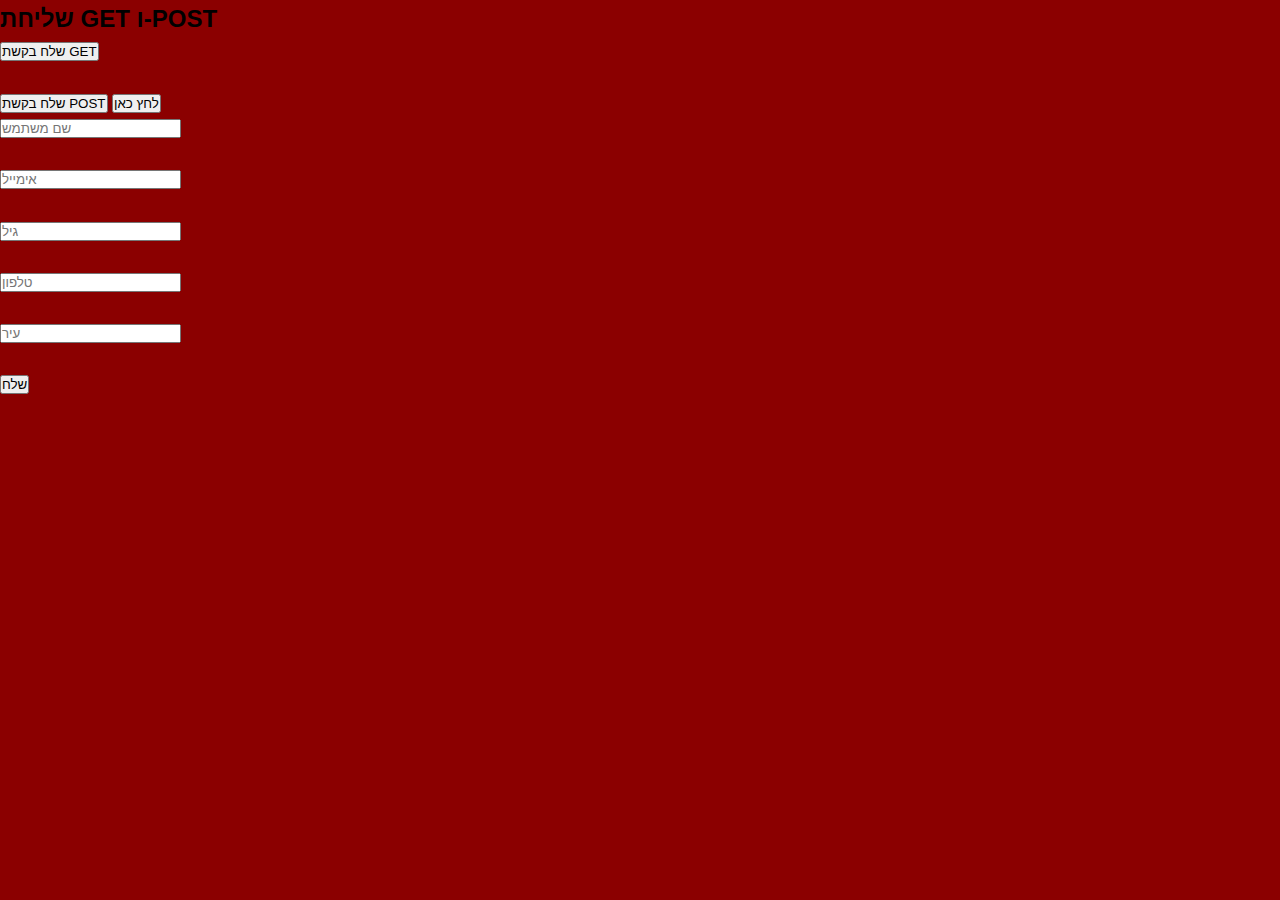
<file: index.html>
<!DOCTYPE html>
<html lang="en">
  <head>
    <meta charset="UTF-8" />
    <meta name="viewport" content="width=device-width, initial-scale=1.0" />
    <title>Home</title>
    <link rel="stylesheet" href="style.css" />
  </head>
  <body>

    <h2>שליחת GET ו-POST</h2>

    <button id="getBtn">שלח בקשת GET</button><br><br>
    <button id="postBtn">שלח בקשת POST</button>

    <button id="myBtn" >לחץ כאן</button>


    <form id="myForm">
        <input type="text" id="username" placeholder="שם משתמש"><br><br>
        <input type="email" id="email" placeholder="אימייל"><br><br>
        <input type="text" id="age" placeholder="גיל"><br><br>
        <input type="text" id="phone" placeholder="טלפון"><br><br>
        <input type="text" id="city" placeholder="עיר"><br><br>

        <button type="button" id="submitBtn">שלח</button>
    </form>
    <script src="script.js"></script>

    
  </body>
</html>
</file>
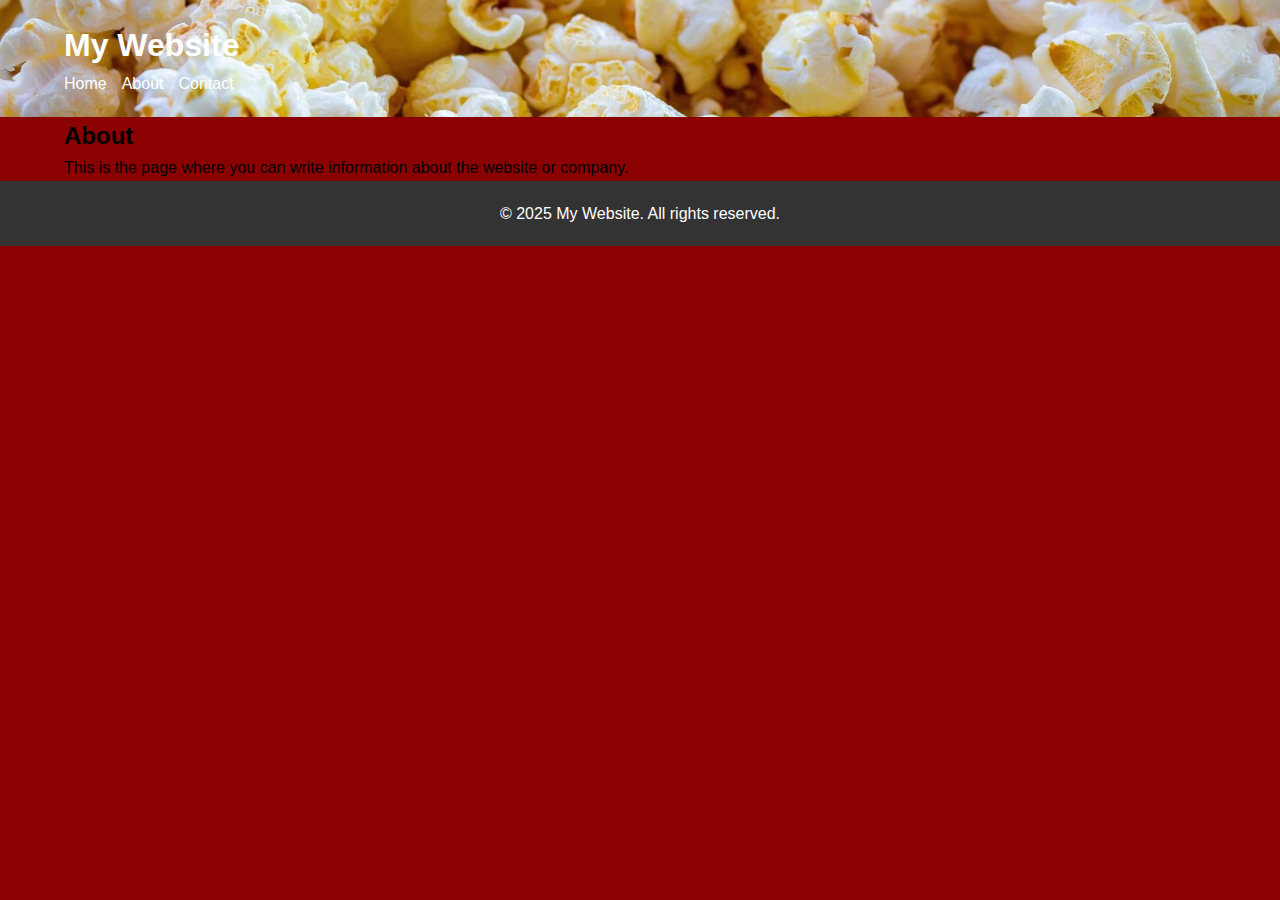
<file: about.html>
﻿<!DOCTYPE html>
<html lang="en">
<head>
    <meta charset="UTF-8" />
    <meta name="viewport" content="width=device-width, initial-scale=1.0" />
    <title>About</title>
    <link rel="stylesheet" href="style.css" />
</head>
<body>
    <header>
        <div class="container">
            <h1>My Website</h1>
            <nav>
                <ul>
                    <li><a href="index.html">Home</a></li>
                    <li><a href="about.html">About</a></li>
                    <li><a href="contact.html">Contact</a></li>
                </ul>
            </nav>
        </div>
    </header>

    <main>
        <div class="container">
            <h2>About</h2>
            <p>This is the page where you can write information about the website or company.</p>
        </div>
    </main>

    <footer>
        <div class="container">
            <p>© 2025 My Website. All rights reserved.</p>
        </div>
    </footer>
</body>
</html>
</file>
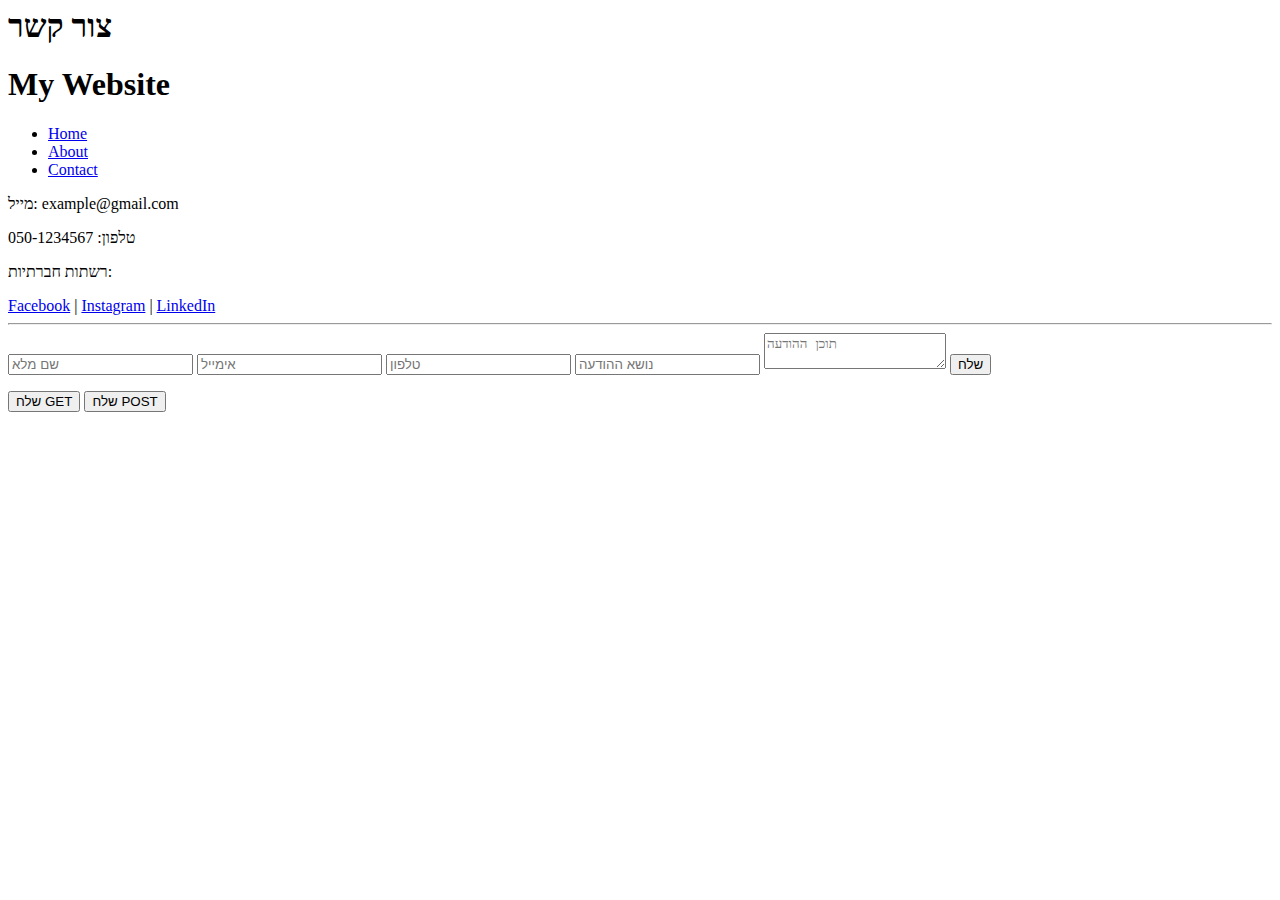
<file: contact.html>
<body class="contact-page">

<h1>צור קשר</h1>

<header>
    <div class="container">
        <h1>My Website</h1>
        <nav>
            <ul>
                <li><a href="index.html">Home</a></li>
                <li><a href="about.html">About</a></li>
                <li><a href="contact.html">Contact</a></li>
            </ul>
        </nav>
    </div>
</header>

<div>
    <p>מייל: example@gmail.com</p>
    <p>טלפון: 050-1234567</p>

    <p>רשתות חברתיות:</p>
    <a href="#">Facebook</a> |
    <a href="#">Instagram</a> |
    <a href="#">LinkedIn</a>
</div>

<hr>

<form id="contactForm">

    <input type="text" id="username" placeholder="שם מלא">
    <input type="email" id="email" placeholder="אימייל">
    <input type="text" id="phone" placeholder="טלפון">
    <input type="text" id="subject" placeholder="נושא ההודעה">
    <textarea id="message" placeholder="תוכן ההודעה"></textarea>

    <button type="button" id="submitBtn">שלח</button>
</form>

<button id="getBtn">שלח GET</button>
<button id="postBtn">שלח POST</button>

<script src="script.js"></script>
</body>
</file>
<file: style.css>
﻿* {
    margin: 0;
    padding: 0;
    box-sizing: border-box;
}

body {
    font-family: Arial, sans-serif;
    line-height: 1.6;
    background-color: darkred;
}

.container {
    width: 90%;
    max-width: 1200px;
    margin: 0 auto;
}

header {
    background-image: url("images/popcorn.jpg");
    background-size: cover;
    background-position: center;
    padding: 20px 0;
    color: white;
}

nav ul {
    list-style: none;
    display: flex;
    gap: 15px;
}

nav a {
    color: white;
    text-decoration: none;
}

.social-icons img {
    max-width: 100%;
    height: 50px;
}

.section {
    padding: 40px 0;
}

.cards {
    display: flex;
    justify-content: space-between;
    gap: 20px;
}

.card {
    background: white;
    border-radius: 12px;
    width: 35%;
    padding: 15px;
    box-shadow: 0 4px 10px rgba(0,0,0,0.15);
    text-align: center;
    display: flex;
    flex-direction: column;
}

    .card img {
        width: 100%;
        height: 520px;
        object-fit: cover;
        border-radius: 10px;
    }

    .card h3 {
        margin: 12px 0;
        color: #333;
    }

    .card p {
        color: #555;
        font-size: 0.95em;
    }

    .card a {
        display: inline-block;
        margin: 10px 0;
        color: darkred;
        font-weight: bold;
        text-decoration: none;
    }

    .card button {
        background: darkred;
        color: white;
        border: none;
        padding: 8px 18px;
        border-radius: 20px;
        cursor: pointer;
        margin: 10px 0;
    }

        .card button:hover {
            background: #a00000;
        }

    .card .info {
        font-size: 0.85em;
        color: black;
    }

footer {
    background: #333;
    color: white;
    text-align: center;
    padding: 20px 0;
}

#services {
    padding: 40px 0;
}

.services-cards {
    display: flex;
    flex-wrap: wrap;
    gap: 10px;
    justify-content: center;
}

.service-card {
    width: 100%;
    padding: 20px;
    box-sizing: border-box;
    margin: 0px;
    background-color: white;
    border-radius: 12px;
    text-align: center;
    box-shadow: 0 4px 10px rgba(0,0,0,0.15);
    display: flex;
    flex-direction: column;
    align-items: center;
    cursor: pointer;
}

    .service-card img {
        width: 80px;
        height: 80px;
        margin-bottom: 15px;
    }

    .service-card h3 {
        font-size: 15px;
        margin-bottom: 10px;
        color: white;
    }

    .service-card p {
        font-size: 15px;
        color: black;
    }

    .service-card a {
        margin: 10px 0;
        color: black;
        text-decoration: none;
        font-weight: bold;
    }

    .service-card button {
        background-color: darkred;
        color: white;
        border: none;
        padding: 8px 20px;
        border-radius: 20px;
        cursor: pointer;
        margin-top: 10px;
    }

        .service-card button:hover {
            background-color: darkred;
        }

    .service-card .info {
        margin-top: 10px;
        font-size: 0.85em;
        color: black;
    }

.service-link {
    display: block;
    width: 33.333%;
    margin: 10px;
    text-decoration: none;
    color: white;
}

.service-card {
    cursor: pointer;
    transition: transform 0.3s ease, box-shadow 0.3s ease;
}

    .service-card:hover {
        transform: translateY(-6px);
        box-shadow: 0 12px 30px rgba(0,0,0,0.25);
    }
/* ===== CONTACT PAGE ONLY ===== */
.contact-page {
    background-color: darkred;
    color: white;
    text-align: center;
    padding: 40px 0;
}

.contact-page h1 {
    margin-bottom: 20px;
}

.contact-page div {
    margin-bottom: 20px;
}

.contact-page a {
    color: white;
    text-decoration: underline;
}

.contact-page form {
    background: white;
    color: black;
    max-width: 500px;
    margin: 0 auto;
    padding: 20px;
    border-radius: 12px;
    box-shadow: 0 4px 10px rgba(0,0,0,0.2);
}

.contact-page input,
.contact-page textarea {
    width: 100%;
    padding: 10px;
    margin-bottom: 10px;
    border-radius: 8px;
    border: 1px solid #ccc;
    font-size: 14px;
}

.contact-page textarea {
    resize: none;
    height: 120px;
}

.contact-page button {
    background: darkred;
    color: white;
    border: none;
    padding: 10px 20px;
    border-radius: 20px;
    cursor: pointer;
}

.contact-page button:hover {
    background: #a00000;
}


.contact-page #getBtn,
.contact-page #postBtn {
    margin: 10px;
}
</file>
